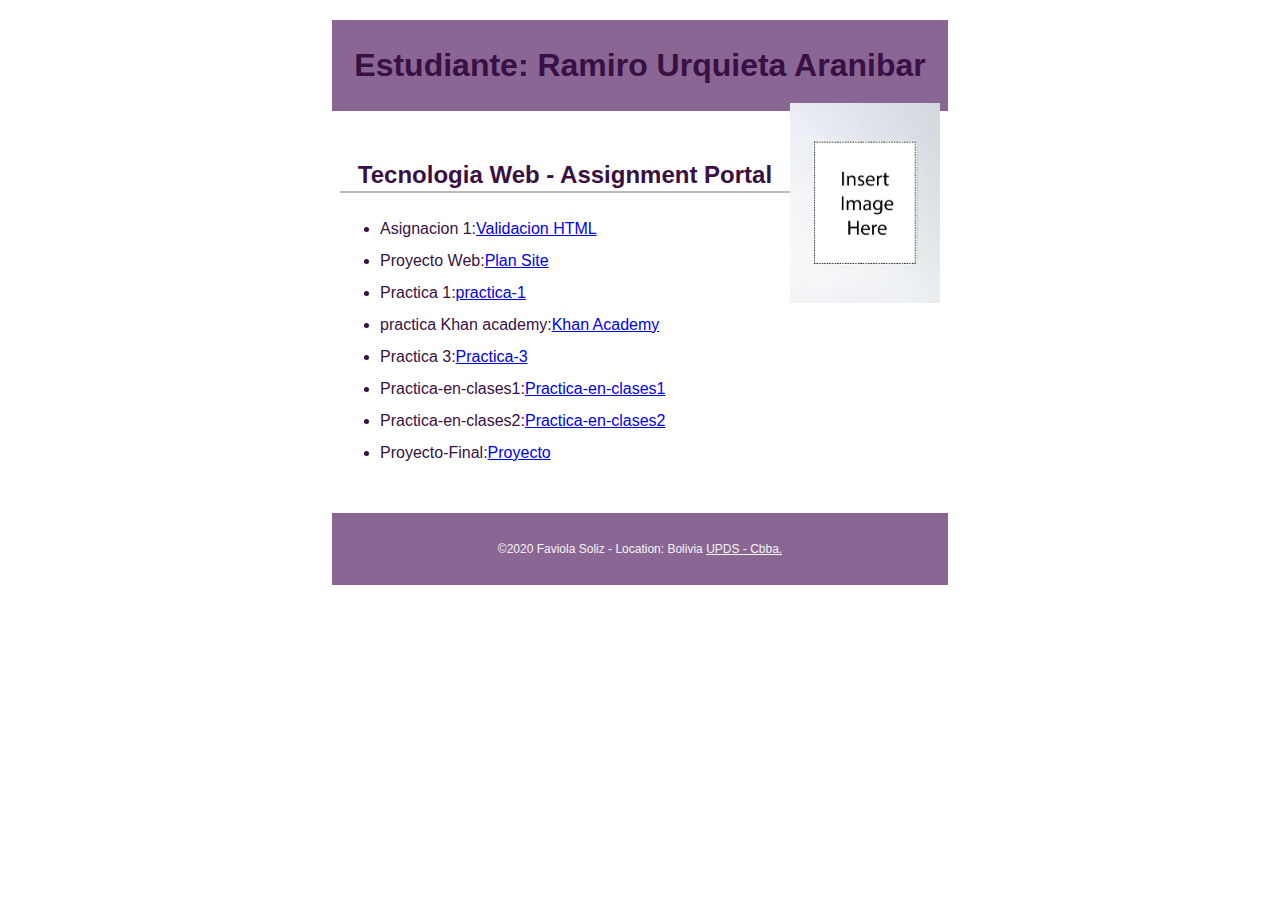
<file: index.html>
<!DOCTYPE html>
<html lang="es">
<head>
  <meta charset="utf-8">
  <meta name="viewport" content="width=device-width, initial-scale=1, maximum-scale=1">
  <title>Tecnologia Web - Portal de Asignaciones | Nombre | UPDS -Cbba.</title>
  <meta name="description" content="Pagina de portal de asignaciones Fabiola Soliz para la materia de tecnologia web en UPDS">
  <link rel="stylesheet" href="css/normalize.css">
  <link rel="stylesheet" href="css/main.css">
</head>
<body>
  <header>
    <h1>Estudiante: Ramiro Urquieta Aranibar</h1>
    <img src="imagenes/profile.png" alt="My Profile Picture">
  </header> 
  <main>
    <h2>Tecnologia Web - Assignment Portal</h2>
    <ul>
      <li>Asignacion 1:<a href="#">Validacion HTML</a></li>
      <li>Proyecto Web:<a href="#">Plan Site </a></li>
      <li>Practica 1:<a href="Practica1/PRACTICA1 RAMIRO URQUIETA ARANIBAR.pdf">practica-1</a></li>
      <li>practica Khan academy:<a href="practica2/Khan_Academy _RamiroUrquieraAranibar.pdf">Khan Academy</a></li>
      <li>Practica 3:<a href="practica3/practica3.html">Practica-3</a></li>
      <li>Practica-en-clases1:<a href="practicas/calculadora.html">Practica-en-clases1</a></li>
      <li>Practica-en-clases2:<a href="practicas/fizzbuzz.html">Practica-en-clases2</a></li>
      <li>Proyecto-Final:<a href="PROYECTO/index.html">Proyecto</a></li>
    </ul>
    
  </main> 
 
  <footer>
    <p>
      &copy;2020 Faviola Soliz - Location: Bolivia  
      <a href="http://www.upds.edu.bo/"> UPDS - Cbba.</a>
    </p>
  </footer>
</body>
</html>
</file>
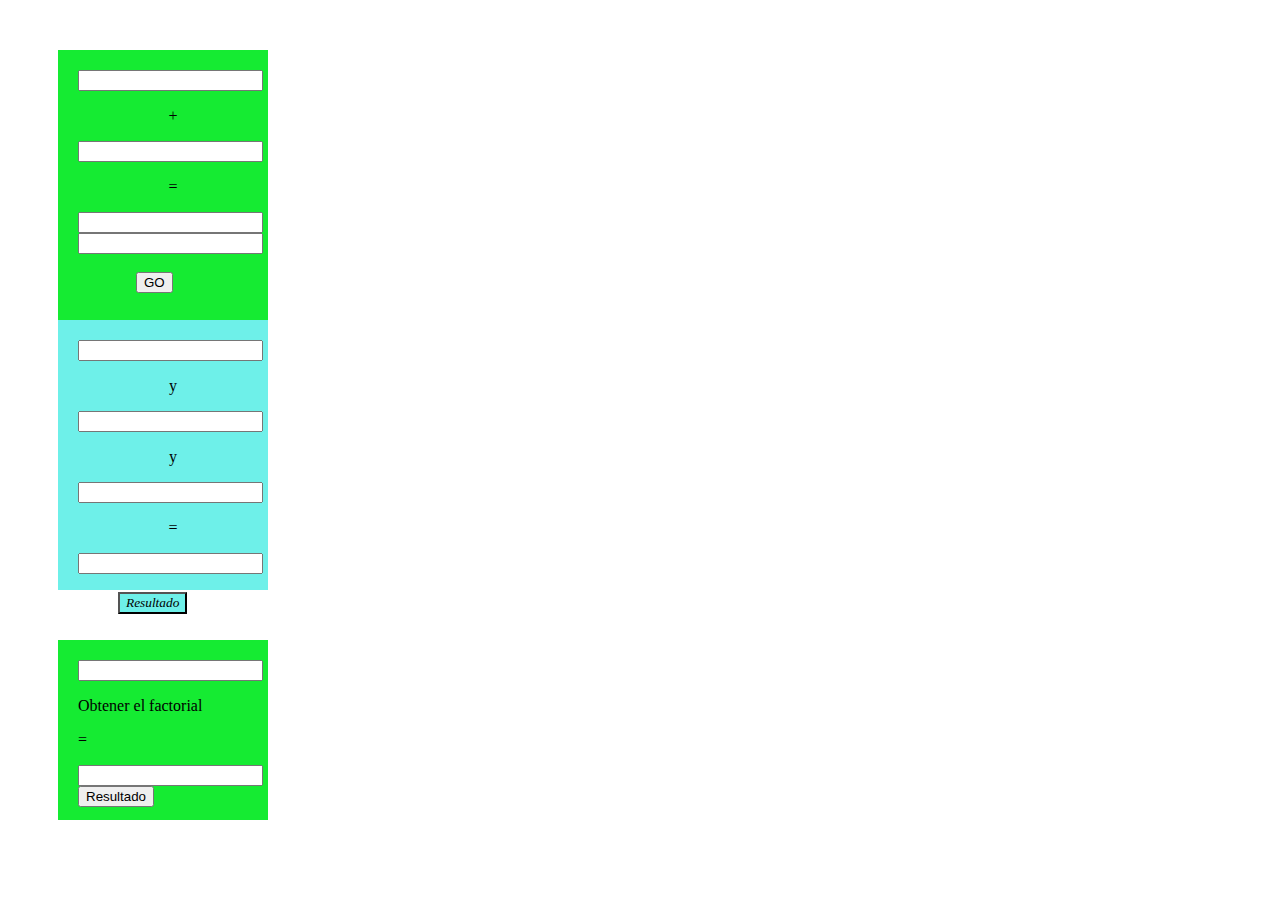
<file: practica3/practica3.html>
<!DOCTYPE html>
<html lang="en">
<head>
    <meta charset="UTF-8">
    <meta http-equiv="X-UA-Compatible" content="IE=edge">
    <meta name="viewport" content="width=device-width, initial-scale=1.0">
    <title>Practica 3</title>
 <link rel="stylesheet" href="estilop3.css">
   <a name="Practica3"></a>
</head>
<body>

<!--EJERCICO1-->

<div class="caja">
    <form action="" class="yolo">
        <input id="numero1" type="text">
        <p>+</p>
        <input id="numero2" type="text">
        <p>=</p>
        <input id="resultado" type="text" readonly><br>
        <input id="par || impar" type="text"><br><br>
        <input type="button" class="boton" onclick="sumar()" value="GO">

    </form>
</div>
<script>
    function sumar(numero1,numero2)
    {
        var num1 = parseFloat(document.getElementById('numero1').value);
        var num2 = parseFloat(document.getElementById('numero2').value);
        var P = ("par");
        var I = ("impar");
        var res1 = num1 + num2;
        document.getElementById('resultado').value = res1;
        if(res1%2===0)
        {
            document.getElementById('par || impar').value = P;
        }else{
            document.getElementById('par || impar').value = I;
        }
    }
</script>

<!--EJERCICO2-->

<div class="contenedor">
    <form class="textos" action="">
        <input id="numer1" type="text">
        <p>y</p>
        <input id="numer2" type="text">
        <p>y</p>
        <input id="numer3" type="text"><br>
        <p>=</p>
        <input id="nm" type="text"><br><br>
        <input type="button" class="botn" onclick="valores()" value="Resultado">
    </form>
</div>
<script>
    function valores(numero1,numero2,numero3)
    {
        var A = parseFloat(document.getElementById('numer1').value);    
        var B = parseFloat(document.getElementById('numer2').value);
        var C = parseFloat(document.getElementById('numer3').value);
        var nm = (B);
        var error = ("ERROR try again");
        if (A!=B)
        {
            document.getElementById("nm").value = nm;
        }
        if (C!=B)
        {
            document.getElementById("nm").value = nm;
        }else{
            document.getElementById("nm").value = error;
        }
    }
</script>  

<!--Ejercicio3-->  

<div class="box">
    <form action="">
        <input id="n" type="text">
        <p>Obtener el factorial</p>
        <p>=</p>
        <input id="total" type="text" readonly><br>
        <input type="button" class="btn" onclick="factorial()" value="Resultado">
    </form>
</div>
<script>
function factorial(){
    var numero=document.getElementById('n').value;
    var resultado=1;
    for(var i=1; i<=numero; i++){
        resultado=resultado*i;
    }
    document.getElementById('total').value=resultado;
}   
</script>
  
    
</body>
</html>
</file>
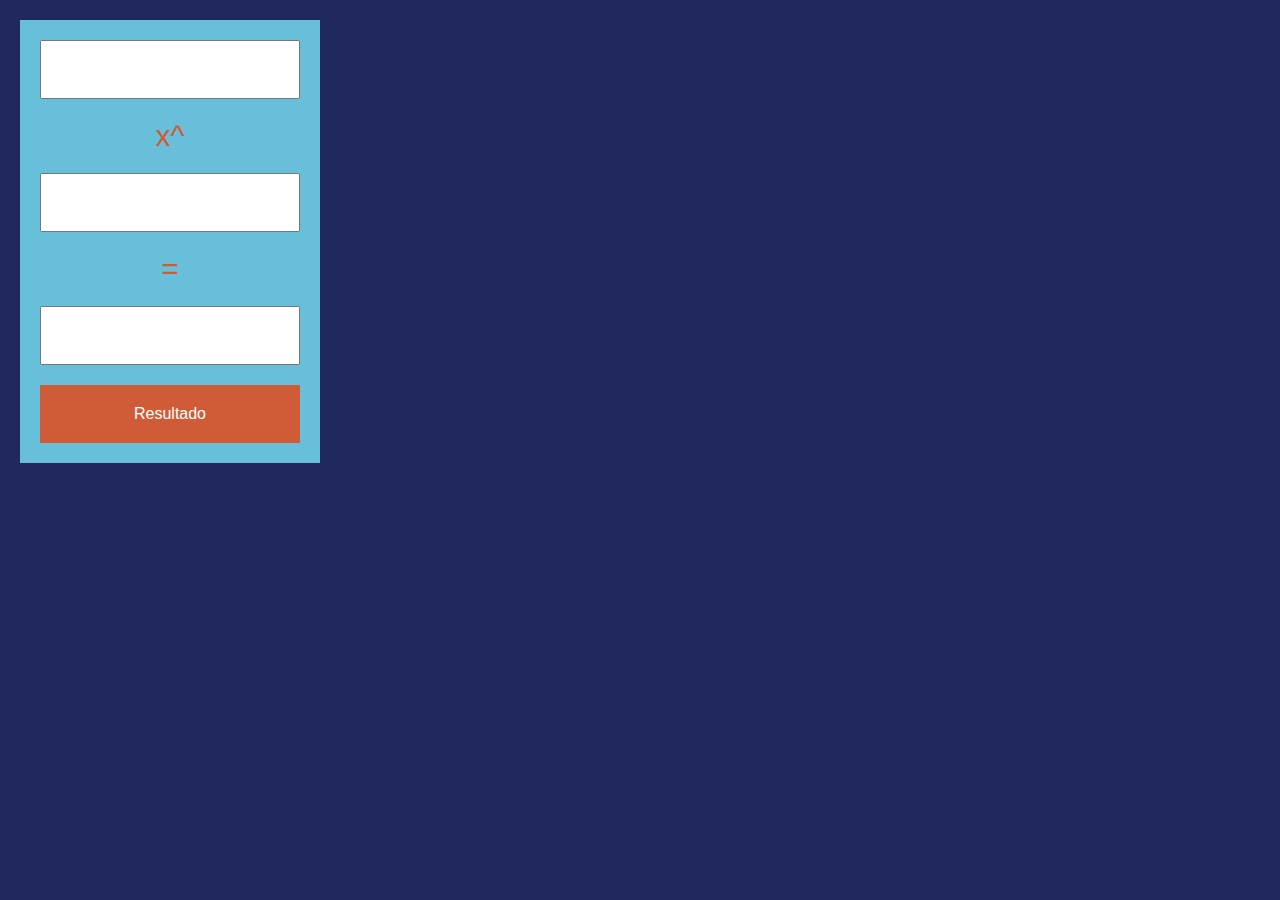
<file: practicas/calculadora.html>
<!DOCTYPE html>
<html lang="en">
<head>
    <meta charset="UTF-8">
    <meta http-equiv="X-UA-Compatible" content="IE=edge">
    <meta name="viewport" content="width=device-width, initial-scale=1.0">
    <title>Document</title>
    <link rel="stylesheet" href="calculadora.css">
    <a name="calculadora"></a>
</head>
<body>
    <div class="contenedor">

        <form action="">

            <input id="numero1" type="text">

            <p>x^</p>

            <input id="numero2" type="text">

            <p>=</p>

            <input id="resultado" type="text" readonly>

            <input type="button" class="btn" onclick="mayor()" value="Resultado">
                <script>
                  function potencia (){
                      var num1 = parseFloat(document.getElementById('numero1'));
                      var num1 = parseFloat(document.getElementById('numero2'));
                      
                      for (numero1 ; numero1 <= numero2 ; numero1++)
                      {
                        var res = 1;
                          res = numero1 * numero2;
                      }
                      document.getElementById('resultado').value = res;
                  }
                </script>
        </form>
            
    </div>
</body>
</html>
</file>
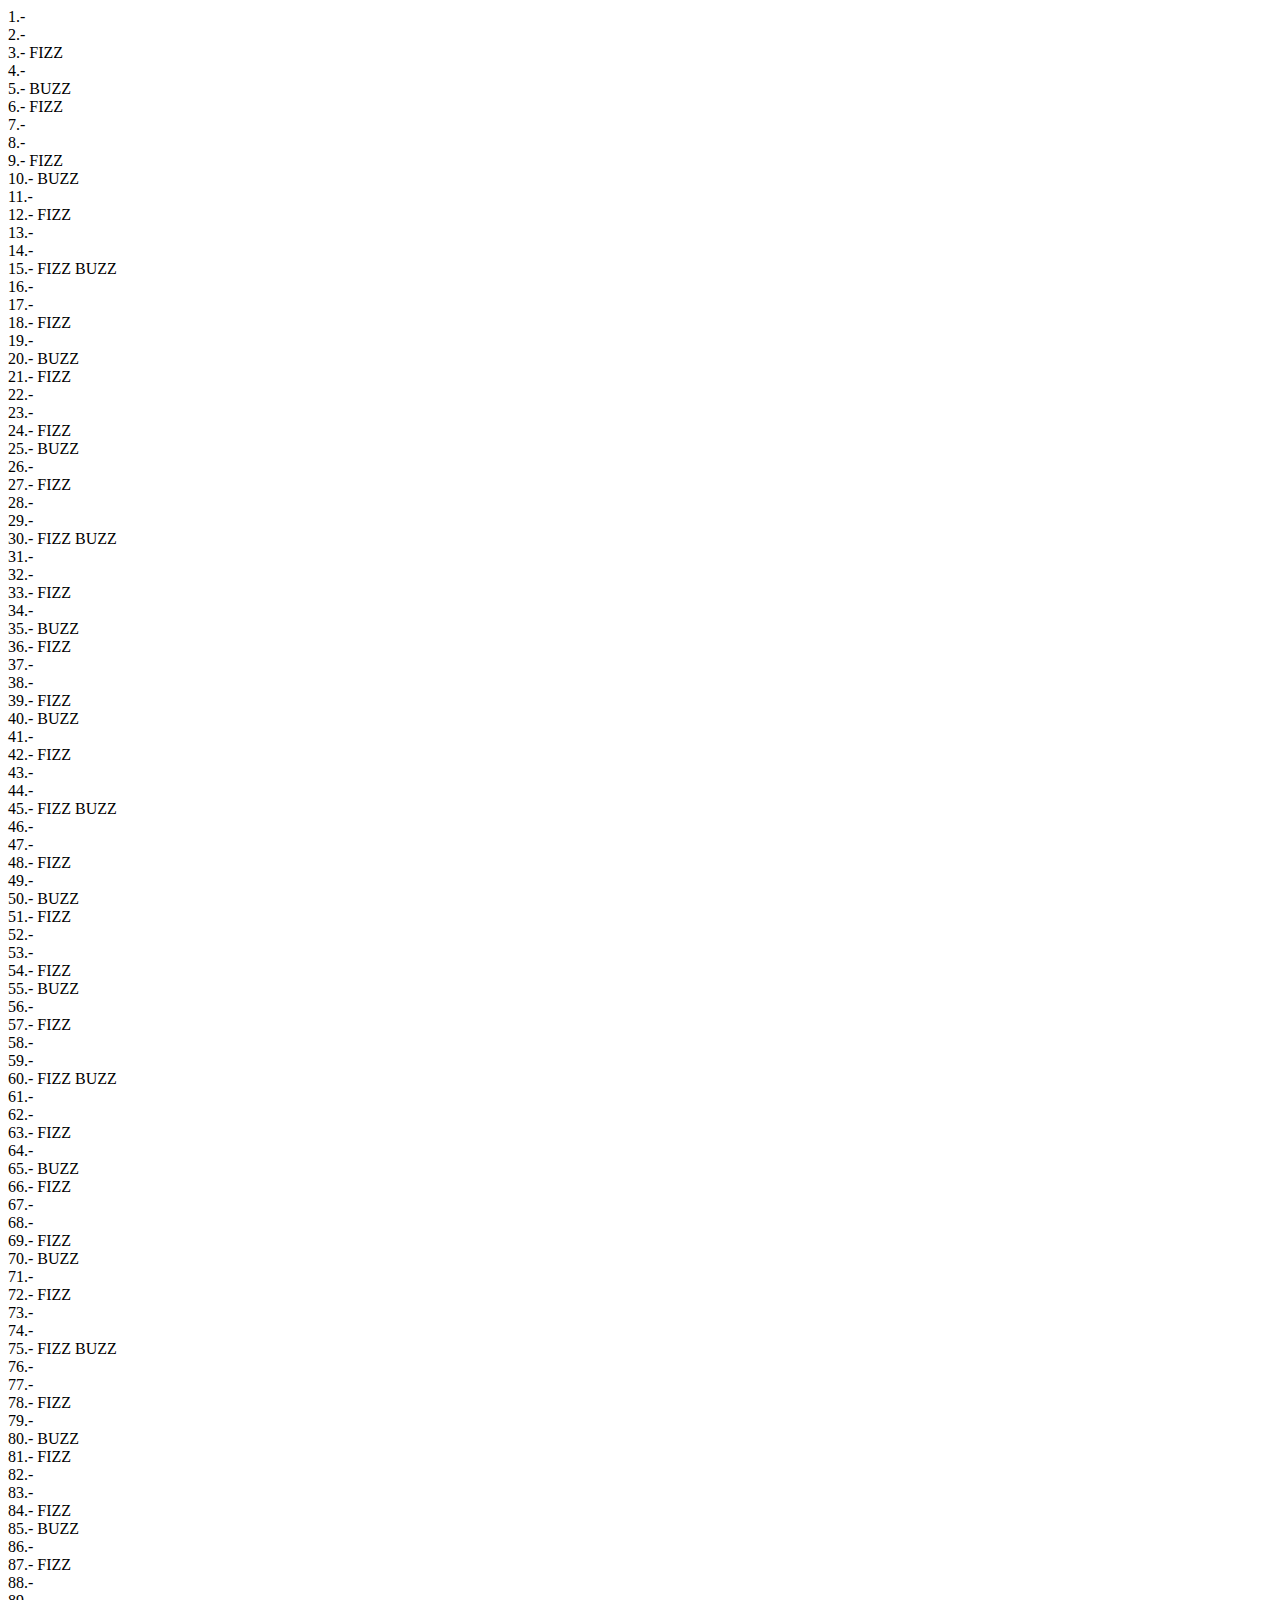
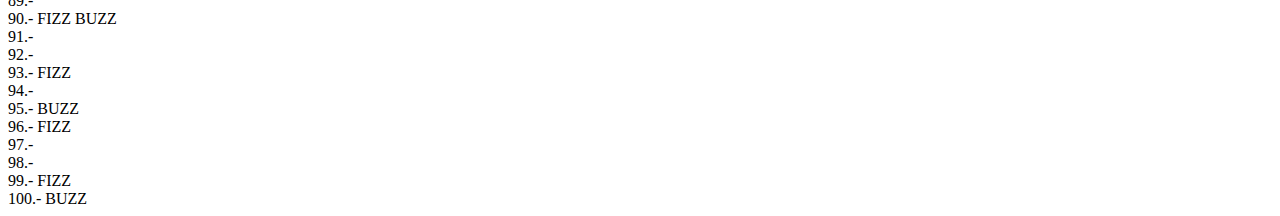
<file: practicas/fizzbuzz.html>
<!DOCTYPE html>
<html lang="en">
<head>
    <meta charset="UTF-8">
    <meta http-equiv="X-UA-Compatible" content="IE=edge">
    <meta name="viewport" content="width=device-width, initial-scale=1.0">
    <title>Document</title>
    <a href="fizzbuzz"></a>
</head>
<body>
    <script>
for (var i = 1;i<=100; i++)
    {
        if(i%15 ==0)
        {
            document.write(i+'.- FIZZ BUZZ'+'<br>');
        }
        else
        {
            if(i%3==0)
            {
                document.write(i+'.- FIZZ '+'<br>');
            }
            else
           {
            if(i%5==0)
                {
                    document.write(i+'.- BUZZ '+'<br>');
                }
                else
                {
                    document.write(i+'.-'+'<br>');
                }
            }

        }
    }
    </script>
</body>
</html>
</file>
<file: css/main.css>
/* Tecnologia Web- Plantilla CSS del portal de asignación */
/* Puede usar #HEX o nombres de colores */
/* * es un comodín que se refiere a todos los elementos. */

/* { margin: 0; box-sizing: border-box; } */

body { 
    font-size: 16px; 
    line-height: 32px;
    font-family:Ubuntu,sans-serif;
    color:#381043;
}

h1 {
    font-size: 2rem;
    color:#381043;
}

h2 {
    font-size: 1.5rem;
    text-align: center;
    border-bottom: 2px solid #bbb;
}

header, main, footer {
    margin: 1.25rem auto;
    padding: .5rem;
    max-width: 600px;
}

header, footer, footer a {
    text-align: center;
    background-color:#8A6694;
    color: whitesmoke;
}

header img {
    width: 150px;
    height: auto;
    float: right;
}

footer {
    font-size: 0.75rem;
}
</file>
<file: practica3/estilop3.css>
/*Ejercicio1*/
.contenedor{
    background-color: rgb(110, 240, 233);
    width: 190px;
    height: 250px;
    margin-left: 50px;
    padding-top: 20px;
     padding-left: 20px;
}
.textos p{
   text-align: center;
}

.botn{
    background-color: rgb(110, 240, 233);
    margin-left: 40px; 
    font-style: oblique;
    font-family: fantasy;
}

/*Ejercicio2*/

.caja{
    background-color: rgb(21, 235, 50);
    width: 190px;
    height: 250px;
    margin-left: 50px;
    margin-top:50px ;
    padding-top: 20px;
     padding-left: 20px;
}
.yolo p{
    text-align: center;
 }
 .boton {
     margin-left: 58px;
 }
 /*ejercicio3*/
 .box{
    background-color: rgb(21, 235, 50);
    width: 190px;
    height: 160px;
    margin-left: 50px;
    margin-top:50px ;
    padding-top: 20px;
     padding-left: 20px;
 }
</file>
<file: practicas/calculadora.css>
* {

    margin: 0;

    padding: 0;

    -webkit-box-sizing: border-box;

    -moz-box-sizing: border-box;

    box-sizing: border-box;

}



body {

    font-family: Arial, Sans-serif;

    background: #21295c;

    color: #cf5c36;

}



.contenedor {

    width: 300px;

    margin: 20px;

    background: #67bfda;

    padding: 20px;

}



form p {

    text-align: center;

    margin-bottom: 20px;

    font-size: 30px;

}



input[type="text"]{

    width: 100%;

    margin-bottom: 20px;

    padding: 20px;

    text-align: center;

}



form .btn {

    width: 100%;

    background: #cf5c36;

    color: #fff;

    border:none;

    cursor: pointer;

    font-size: 16px;

    text-align: center;

    padding: 20px;

    display: inline-block;

    text-decoration: none;

}
</file>
